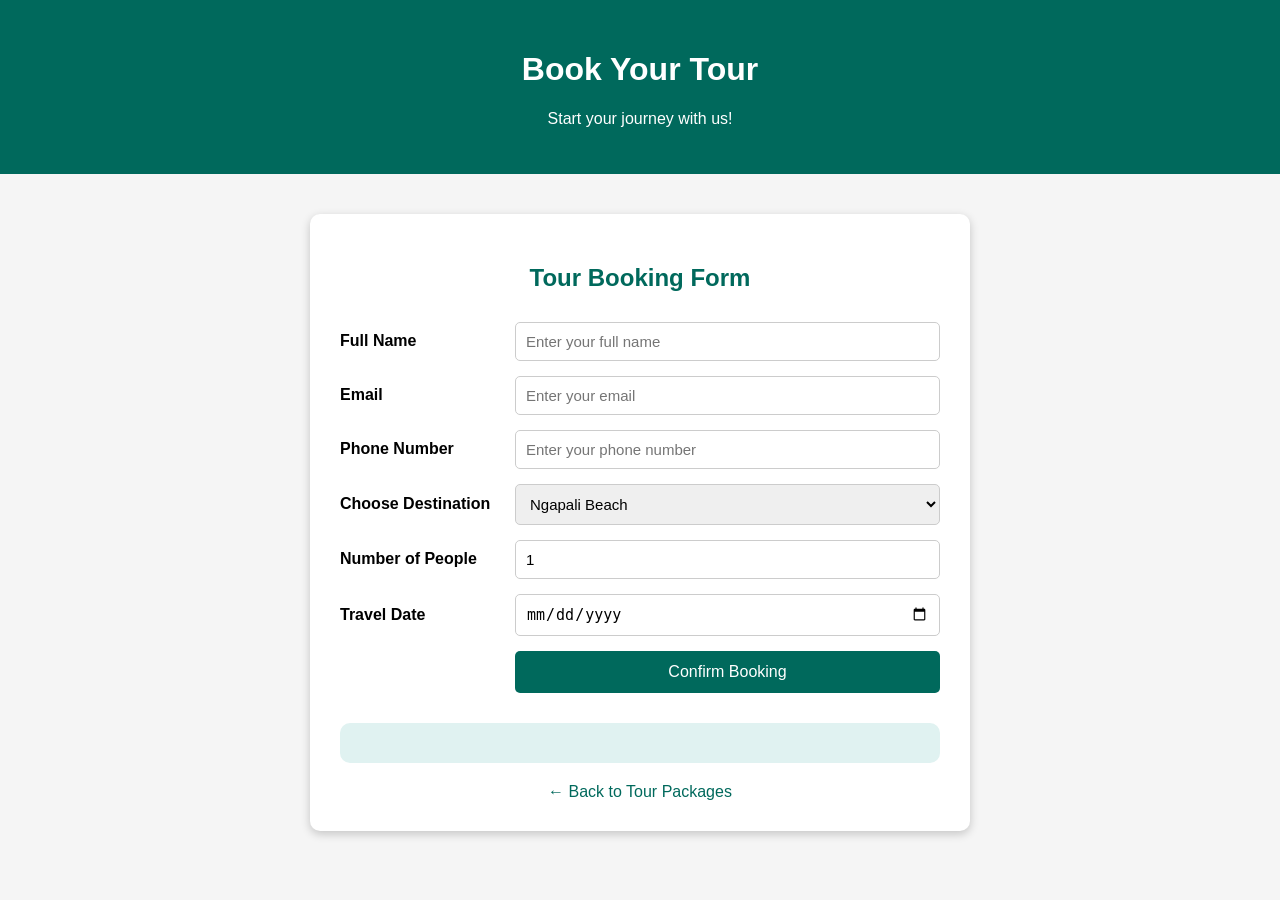
<file: booking.html>
<!DOCTYPE html>
<html lang="en">

<head>

    <meta charset="UTF-8">

    <meta name="viewport" content="width=device-width, initial-scale=1.0">

    <title>Book Your Tour</title>

    <style>

        /* Page */
        body {
            margin: 0;
            font-family: Arial, sans-serif;
            background-color: #f5f5f5;
        }


        /* Header */
        header {
            background-color: #00695c;
            color: white;
            text-align: center;
            padding: 30px;
        }


        /* Booking Box */
        .booking-container {
            width: 600px;
            max-width: 90%;
            margin: 40px auto;
            background-color: white;
            padding: 30px;
            border-radius: 10px;
            box-shadow: 0 3px 10px rgba(0, 0, 0, 0.2);
        }


        /* Booking title */
        .booking-container h2 {
            text-align: center;
            color: #00695c;
            margin-bottom: 30px;
        }


        /* Form */
        #bookingForm {
            display: grid;

            grid-template-columns: 160px 1fr;

            gap: 15px;

            align-items: center;
        }


        /* Labels */
        #bookingForm label {
            font-weight: bold;
        }


        /* Input boxes */
        #bookingForm input,
        #bookingForm select {

            width: 100%;

            padding: 10px;

            box-sizing: border-box;

            border: 1px solid #ccc;

            border-radius: 5px;

            font-size: 15px;
        }


        /* Confirm button */
        .submit-button {

            grid-column: 2;

            padding: 12px;

            background-color: #00695c;

            color: white;

            border: none;

            border-radius: 5px;

            font-size: 16px;

            cursor: pointer;
        }


        .submit-button:hover {
            background-color: #004d40;
        }


        /* Confirmation message */
        #confirmation {

            margin-top: 30px;

            padding: 20px;

            background-color: #e0f2f1;

            border-radius: 10px;

            color: #00695c;

            text-align: left;
        }


        #confirmation h2 {
            text-align: center;
        }


        /* Back button */
        .back-button {

            display: block;

            text-align: center;

            margin-top: 20px;

            color: #00695c;

            text-decoration: none;
        }

    </style>

</head>


<body>


    <!-- Header -->

    <header>

        <h1>Book Your Tour</h1>

        <p>Start your journey with us!</p>

    </header>



    <!-- Booking Form -->

    <div class="booking-container">

        <h2>Tour Booking Form</h2>


        <form id="bookingForm">


            <!-- Full Name -->

            <label for="name">
                Full Name
            </label>

            <input
                type="text"
                id="name"
                placeholder="Enter your full name"
                required
            >



            <!-- Email -->

            <label for="email">
                Email
            </label>

            <input
                type="email"
                id="email"
                placeholder="Enter your email"
                required
            >



            <!-- Phone -->

            <label for="phone">
                Phone Number
            </label>

            <input
                type="tel"
                id="phone"
                placeholder="Enter your phone number"
                required
            >



            <!-- Destination -->

            <label for="destination">
                Choose Destination
            </label>

            <select id="destination">

                <option>Ngapali Beach</option>

                <option>Hpa-An</option>

                <option>Bagan</option>

                <option>Yangon</option>

                <option>Mandalay</option>

                <option>Inle Lake</option>

                <option>Bago</option>

                <option>Kyaiktiyo Pagoda</option>

            </select>



            <!-- Number of people -->

            <label for="people">
                Number of People
            </label>

            <input
                type="number"
                id="people"
                min="1"
                max="20"
                value="1"
                required
            >



            <!-- Travel date -->

            <label for="date">
                Travel Date
            </label>

            <input
                type="date"
                id="date"
                required
            >



            <!-- Confirm button -->

            <button
                type="submit"
                class="submit-button"
            >
                Confirm Booking
            </button>


        </form>



        <!-- Confirmation will appear here -->

        <div id="confirmation"></div>



        <!-- Back to main page -->

        <a href="index.html" class="back-button">
            ← Back to Tour Packages
        </a>


    </div>



    <!-- JavaScript -->

    <script>

        document
            .getElementById("bookingForm")
            .addEventListener("submit", function(event) {


                /* Stop the page from refreshing */

                event.preventDefault();


                /* Get information from the form */

                let name =
                    document.getElementById("name").value;

                let destination =
                    document.getElementById("destination").value;

                let people =
                    document.getElementById("people").value;

                let date =
                    document.getElementById("date").value;


                /* Display confirmation */

                document.getElementById("confirmation").innerHTML =

                    "<h2>🎉 Booking Confirmed!</h2>" +

                    "<p><strong>Thank you:</strong> "
                    + name + "</p>" +

                    "<p><strong>Destination:</strong> "
                    + destination + "</p>" +

                    "<p><strong>Number of People:</strong> "
                    + people + "</p>" +

                    "<p><strong>Travel Date:</strong> "
                    + date + "</p>" +

                    "<p><strong>Status:</strong> Booking Successful ✓</p>";

            });

    </script>


</body>

</html>
</file>
